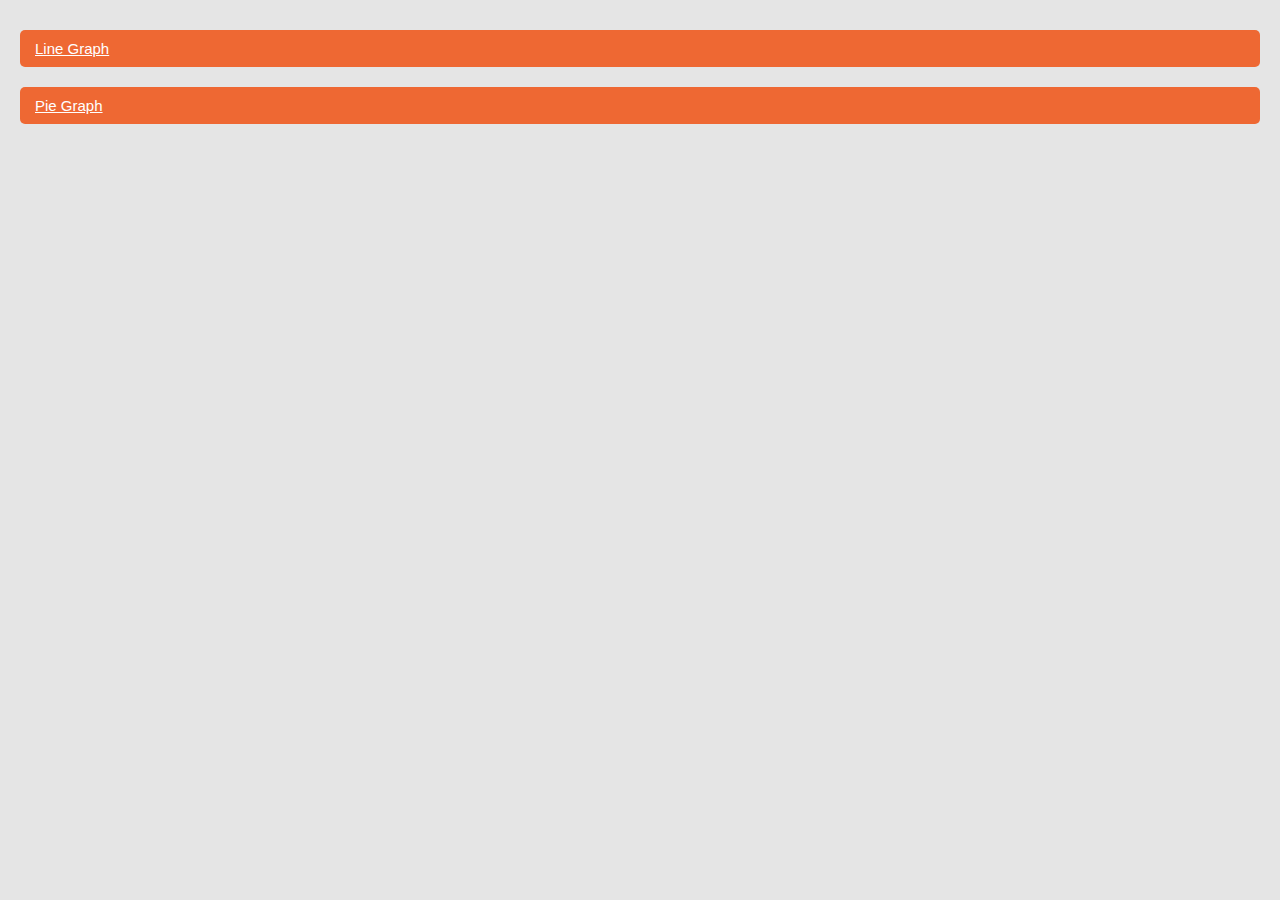
<file: index.html>
<!DOCTYPE html>
<html lang="en">
<head>
    <meta charset="UTF-8">
    <meta http-equiv="X-UA-Compatible" content="IE=edge">
    <meta name="viewport" content="width=device-width, initial-scale=1.0">
    <title>Graphs</title>
    <link rel="stylesheet" href="css/main.css">
</head>
<body>
    <div class="flex-col">
        <a class="btn btn-primary" href="pages/Line-Graph.html">Line Graph</a>
        <a class="btn btn-primary" href="pages/Pie-Gradient.html">Pie Graph</a>
    </div>
</body>
</html>
</file>
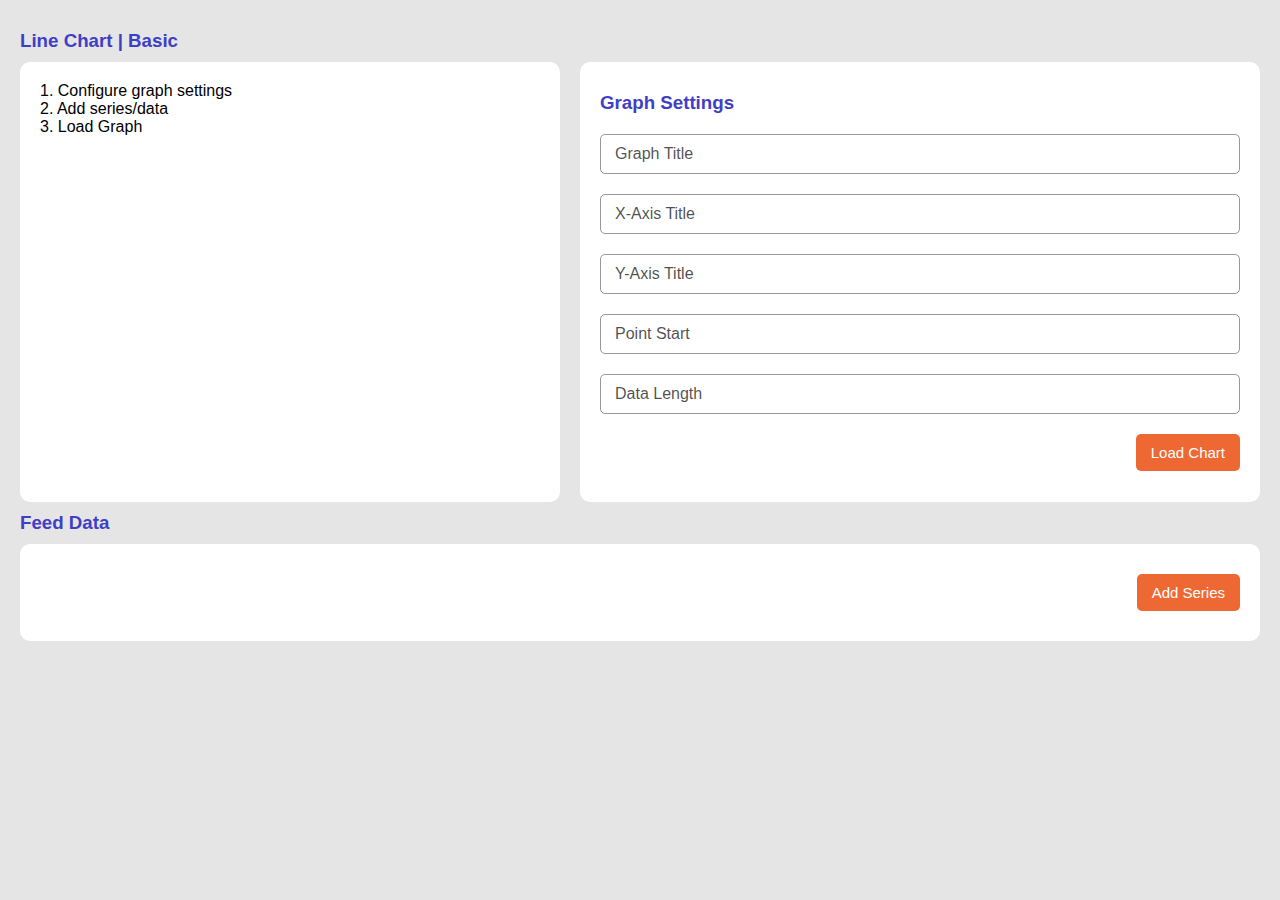
<file: pages/Basic-Bar.html>
<!DOCTYPE html>
<html lang="en">
<head>
    <meta charset="UTF-8">
    <meta http-equiv="X-UA-Compatible" content="IE=edge">
    <meta name="viewport" content="width=device-width, initial-scale=1.0">
    <title>Line Graph</title>
    <!-- Highcharts -->
    <script src="https://code.highcharts.com/highcharts.src.js"></script>
    <link rel="stylesheet" href="../css/main.css">
</head>
<body>
    <h3 class="heading">Line Chart | Basic</h3>
    <div class="wrapper">
        <div id="graph-container">
            <p>1. Configure graph settings</p>
            <p>2. Add series/data</p>
            <p>3. Load Graph</p>
        </div>
        <div class="graph-settings">
            <h3>Graph Settings</h3>
            <div class="input-block">
                <div class="input-container-floating">
                    <input id="graph-title" type="text" required/>
                    <label>Graph Title</label>
                </div>
            </div>
            <div class="input-block">
                <div class="input-container-floating">
                    <input id="xAxis-title" type="text" required/>
                    <label>X-Axis Title</label>
                </div>
            </div>
            <div class="input-block">
                <div class="input-container-floating">
                    <input id="yAxis-title" type="text" required/>
                    <label>Y-Axis Title</label>
                </div>
            </div>
            <div class="input-block">
                <div class="input-container-floating">
                    <input id="point-start" type="text" required/>
                    <label>Point Start</label>
                </div>
            </div>
            <div class="input-block">
                <div class="input-container-floating">
                    <input id="data-length" type="number" required/>
                    <label>Data Length</label>
                </div>
            </div>
            <div class="flex-row jc-e">
                <button id="load-chart-btn" class="btn btn-primary">Load Chart</button>
            </div>
        </div>
    </div>
    <h3 class="heading">Feed Data</h3>
    <div id="data-feed-container">
        <div id="add-series-container"></div>
        <div class="flex-row jc-e">
            <button class="btn btn-primary" onclick="addSeries()">Add Series</button>
        </div>
    </div>
    <script src="../js/basic-bar.js"></script>
</body>
</html>
</file>
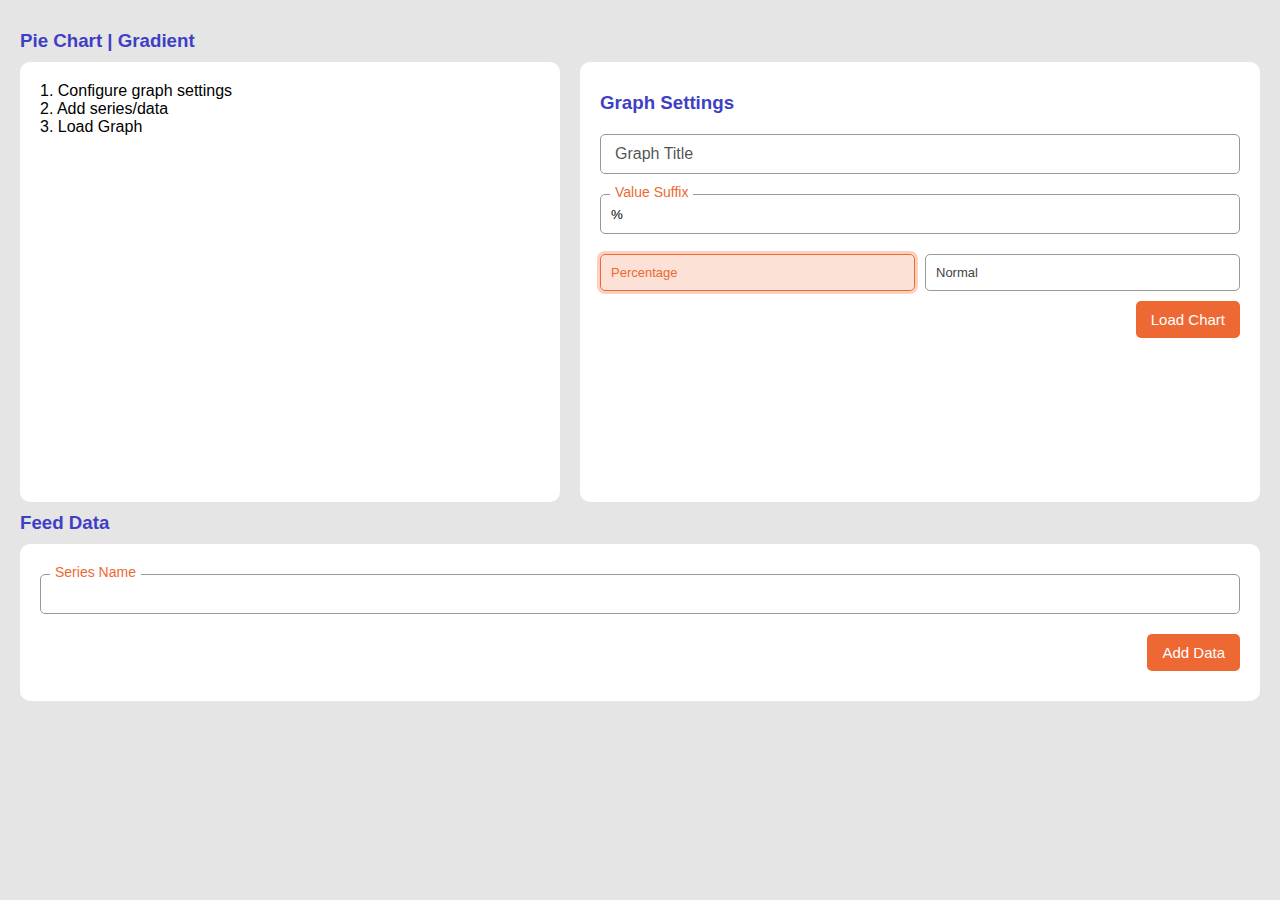
<file: pages/Pie-Gradient.html>
<!DOCTYPE html>
<html lang="en">
<head>
    <meta charset="UTF-8">
    <meta http-equiv="X-UA-Compatible" content="IE=edge">
    <meta name="viewport" content="width=device-width, initial-scale=1.0">
    <title>Pie Gradient</title>
    <!-- Highcharts -->
    <script src="https://code.highcharts.com/highcharts.src.js"></script>
    <link rel="stylesheet" href="../css/main.css">
</head>
<body>
    <h3 class="heading">Pie Chart | Gradient</h3>
    <div class="wrapper">
        <div id="graph-container">
            <p>1. Configure graph settings</p>
            <p>2. Add series/data</p>
            <p>3. Load Graph</p>
        </div>
        <div class="graph-settings">
            <h3 class="">Graph Settings</h3>
            <div class="input-block">
                <div class="input-container-floating">
                    <input id="graph-title" type="text" required/>
                    <label>Graph Title</label>
                </div>
            </div>
            <div class="input-block">
                <div class="input-container-floating">
                    <input id="value-suffix" type="text" value="%" required/>
                    <label>Value Suffix</label>
                </div>
            </div>
            <div class="input-block">
                <div class="customized-radio">
                    <label>
                        <input type="radio" value="1" name="viewType" checked/>
                        <span>Percentage</span>
                    </label>
                    <label>
                        <input type="radio" value="1" name="viewType" />
                        <span>Normal</span>
                    </label>
                </div>
            </div>
            <div class="flex-row jc-e">
                <button id="load-chart-btn" class="btn btn-primary">Load Chart</button>
            </div>
        </div>
    </div>
    <h3 class="heading">Feed Data</h3>
    <div id="data-feed-container">
        <div id="add-series-container" >
            <div class="input-block">
                <div class="input-container-floating">
                    <input id="series-name" type="text" requried/>
                    <label>Series Name</label>
                </div>
            </div>
            <div id="add-data-container">
            </div>
        </div>
        <div class="flex-row jc-e">
            <button id="add-data-btn" class="btn btn-primary">Add Data</button>
        </div>
    </div>
    <script src="../js/pie-gradient.js"></script>
</body>
</html>
</file>
<file: css/main.css>
* {
    margin: 0;
    padding: 0;
    font-family: 'Trebuchet MS', 'Lucida Sans Unicode', 'Lucida Grande', 'Lucida Sans', Arial, sans-serif;
}

input,
textarea,
button {
    border: none;
}
input:focus,
textarea:focus,
button:focus {
    outline: none;
}
body {
    background: rgba(0, 0, 0, 0.1);
    padding: 20px;
}
/* flex */
.flex-row {
    display: flex;
    flex-direction: row;
}
.flex-col {
    display: flex;
    flex-direction: column;
}
.jc-c {
    justify-content: center;
}
.jc-s {
    justify-content: flex-start;
}
.jc-e {
    justify-content: flex-end;
}
.jc-sb {
    justify-content: space-between;
}
.jc-sa {
    justify-content: space-around;
}
.jc-se {
    justify-content: space-evenly;
}
.ai-c {
    align-items: center;
}
.ai-s {
    align-items: flex-start;
}
.ai-e {
    align-items: flex-end;
}
.flex-full {
    flex: 1;
}
.flex-half {
    flex: 0.5;
}
.flex-quarter {
    flex: 0.25;
}

.as-c {
    align-self: center;
}
.as-s {
    align-self: flex-start;
}
.as-e {
    align-self: flex-end;
}

h3 {
    margin: 10px 0px;
    color: rgb(63, 63, 198);
}

.wrapper {
    display: flex;
}
.wrapper > div { 
    background: white;
    border-radius: 10px;
    margin-left: 20px;
    padding: 20px;
    height: 400px;
}
.wrapper > div:nth-child(1) {
    margin-left: 0;
    width: 500px;
}
.wrapper > div:nth-child(2) {
    flex: 1;
}
.input-block {
    display: flex;
    flex-direction: row;
}

.input-container-floating {
    position: relative;
    margin-top: 10px;
    margin-bottom: 10px;
    flex: 1;
    margin-left: 10px;
}
.input-container-floating:first-child {
    margin-left: 0;
}

.input-container-floating label {
    position: absolute;
    left: 10px;
    top: 50%;
    transform: translate(0, -50%);
    background: white;
    padding: 0px 5px;
    color:rgba(0, 0, 0, 0.7);
    z-index: 0;
}

.input-container-floating input,
.input-container-floating textarea {
    border: 0.5px solid rgba(0, 0, 0, 0.4);
    height: 50px;
    padding: 0px 10px;
    border-radius: 5px;
    height: 40px;
    width: 100%;
    box-sizing: border-box;
    background: transparent;
    z-index: 1;
}
.input-container-floating textarea {
	height: 100%;
	padding: 10px;
}

.input-container-floating input:focus,
.input-container-floating textarea:focus {
    box-shadow: 0px 0px 0px 4px rgba(238, 104, 51, 0.3);
    border-color: rgb(238, 104, 51);
    transition: 300ms;
}

.input-container-floating input:focus ~ label,
.input-container-floating input:valid ~ label,
.input-container-floating textarea:focus ~ label,
.input-container-floating textarea:valid ~ label {
    top: -2px;
    font-size: 14px;
    transition: 300ms ease-in-out;
    color: rgb(238, 104, 51);
    z-index: 1;
}

.series-block {
    border: 0.5px solid rgba(0, 0, 0, 0.3);
    padding: 10px;
    border-radius: 10px;
    padding-top: 0;
    margin-bottom: 20px;
}
.series-heading {
    margin-top: 10px;
}
.input-box-container {
    display: flex;
    flex-wrap: wrap;
}
.input-box-container > input {
    border: 0.5px solid rgba(0, 0, 0, 0.4);
    border-radius: 5px;
    padding: 5px;
    margin-right: 10px;
    margin-top: 5px;
    width: 100px;
}
/* Buttons */
.btn {
    padding: 10px 15px;
    border-radius: 5px;
    font-size: 15px;
    cursor: pointer;
    margin: 10px 0px;
}
.btn-primary {
    background: rgb(238, 104, 51);
    color: white;
}
.btn-secondary {
    background: rgba(0, 0, 0, 0.7);
    color: white;
}
.btn-danger {
    background: rgba(255, 0, 0, 0.7);
    color: white;
}

.btn-small {
    padding: 5px 8px;
    font-size: 12px;
}

#graph-container {
}

#data-feed-container {
    background: white;
    padding: 20px;
    border-radius: 10px;
}

.customized-radio {
    display: flex;
    flex: 1;
    font-size: 13px;
    margin-top: 10px;
}
.customized-radio  input {
    display: none;
}
.customized-radio > label {
    margin-left: 10px;
}

.customized-radio > label:nth-child(1) {
    margin-left: 0;
}
.customized-radio  input:checked ~ span {
    background: rgb(238, 104, 51, 0.2);
    color: rgb(238, 104, 51);
    box-shadow: 0px 0px 0px 3px rgb(238, 104, 51, 0.3);
    border-color: rgb(238, 104, 51);
}
.customized-radio > label {
    flex: 1;
}
.customized-radio span {
    display: block;
    padding: 10px;
    color: rgb(67, 67, 67);
    border: 0.5px solid rgba(0, 0, 0, 0.4);
    border-radius: 5px;

}

@media print {
    .heading {
        display: none;
    }
    #graph-container {
        display: block;
    }
    #data-feed-container {
        display: none;
    }
    .graph-settings {
        display: none;
    }
}
</file>
